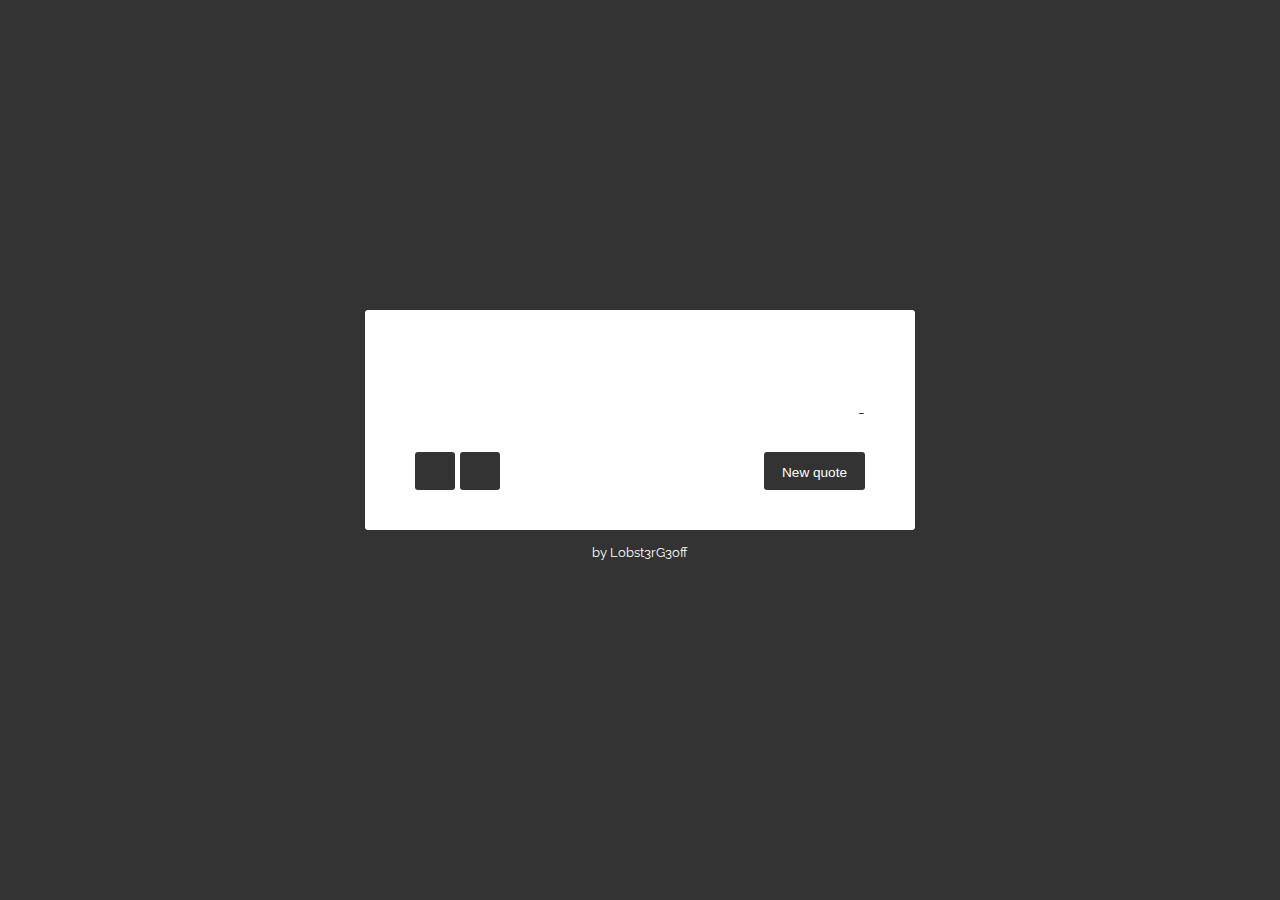
<file: quotePage.html>
<!DOCTYPE html>
<html lang="en">

<head>

  <link rel="stylesheet" href="https://use.fontawesome.com/releases/v5.8.1/css/all.css"
    integrity="sha384-50oBUHEmvpQ+1lW4y57PTFmhCaXp0ML5d60M1M7uH2+nqUivzIebhndOJK28anvf" crossorigin="anonymous">
  <link type='text/css' rel='stylesheet' href='quoteStyles.css' />
  <meta charset="UTF-8">
  <meta name="viewport" content="width=device-width, initial-scale=1.0">
  <meta http-equiv="X-UA-Compatible" content="ie=edge">
  <title>'Random Quote Machine'</title>
</head>

<body>


  <div id="wrapper">
    <div id="quote-box">
      <div class="quote-text">
        <i class="fa fa-quote-left"> </i><span id="text"></span>
      </div>
      <div class="quote-author">
        - <span id="author"></span>
      </div>
      <div class="buttons">
        <a class="button" id="tweet-quote" title="Tweet this quote!" target="_blank">
          <i class="fab fa-twitter"></i>
        </a>
        <a class="button" id="tumblr-quote" title="Post this quote on tumblr!" target="_blank">
          <i class="fab fa-tumblr"></i>
        </a>
        <button class="button" id="new-quote">New quote</button>
      </div>
    </div>
    <div class="footer"> by Lobst3rG3off</a></div>
  </div>
  <script src="https://code.jquery.com/jquery-3.3.1.min.js" crossorigin="anonymous"></script>

  <script src="guts.js" defer></script>
</body>

</html>
</file>
<file: quoteStyles.css>
@import url(https://fonts.googleapis.com/css?family=Raleway:400,500);
* {
  margin: 0;
  padding: 0;
  list-style: none;
  vertical-align: baseline;
}

div {
  position: relative;
  z-index: 2;
}

body {
  background-color: #333;
  color: #333;
  font-family: 'Raleway', sans-serif;
  font-weight: 400;
  display: -webkit-box;
  display: -ms-flexbox;
  display: flex;
  -webkit-box-pack: center;
      -ms-flex-pack: center;
          justify-content: center;
  -webkit-box-align: center;
      -ms-flex-align: center;
          align-items: center;
  height: 100vh;
}

.footer {
  width: 450px;
  text-align: center;
  display: block;
  margin: 15px auto 30px auto;
  font-size: 0.8em;
  color: #fff;
}

.footer a {
  font-weight: 500;
  text-decoration: none;
  color: #fff;
}

#quote-box {
  border-radius: 3px;
  position: relative;
  width: 450px;
  padding: 40px 50px;
  display: table;
  background-color: #fff;
}

#quote-box .quote-text {
  text-align: center;
  width: 450px;
  height: auto;
  clear: both;
  font-weight: 500;
  font-size: 1.75em;
}

#quote-box .quote-text i {
  font-size: 1.0em;
  margin-right: 0.4em;
}

#quote-box .quote-author {
  width: 450px;
  height: auto;
  clear: both;
  padding-top: 20px;
  font-size: 1em;
  text-align: right;
}

#quote-box .buttons {
  width: 450px;
  margin: auto;
  display: block;
}

#quote-box .buttons .button {
  height: 38px;
  border: none;
  border-radius: 3px;
  color: #fff;
  background-color: #333;
  outline: none;
  font-size: 0.85em;
  padding: 8px 18px 6px 18px;
  margin-top: 30px;
  opacity: 1;
  cursor: pointer;
}

#quote-box .buttons .button:hover {
  opacity: 0.9;
}

#quote-box .buttons .button#tweet-quote, #quote-box .buttons .button#tumblr-quote {
  float: left;
  padding: 0px;
  padding-top: 8px;
  text-align: center;
  font-size: 1.2em;
  margin-right: 5px;
  height: 30px;
  width: 40px;
}

#quote-box .buttons .button#new-quote {
  float: right;
}
/*# sourceMappingURL=styles.css.map */
</file>
